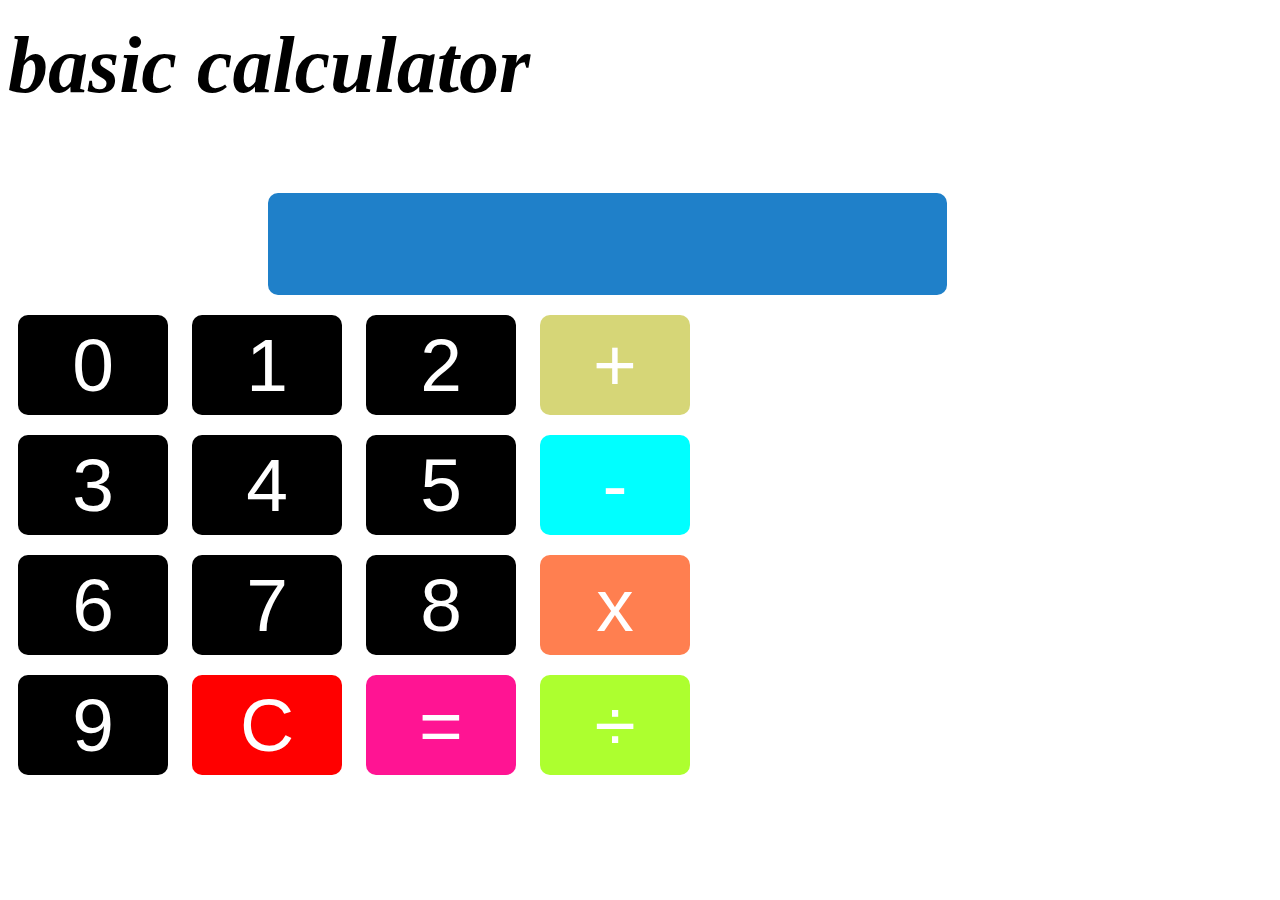
<file: calculator-project/index.htm>
<!DOCTYPE html>
<html lang="en">
<head>
    <meta charset="UTF-8">
    <meta name="viewport" content="width=device-width, initial-scale=1.0">
    <link rel="stylesheet"  href="mystyle.css">
    <title>calculator</title>
</head>
<body>
    <h1>basic calculator</h1>
    <br/>
    <from id = "myform" Name = "calc">
    <input name="display" style='width: 675px;height: 100px;background-color: #1f80c9;'><br/>
    <input type="button" value="0" OnClick="calc.display.value+='0'">
    <input type="button" value="1" OnClick="calc.display.value+='1'">
    <input type="button" value="2" OnClick="calc.display.value+='2'">
    <input type="button" value="+" OnClick="calc.display.value+='+'" style="background-color: #cc5c;"><br/>
    <input type="button" value="3" OnClick="calc.display.value+='3'">
    <input type="button" value="4" OnClick="calc.display.value+='4'">
    <input type="button" value="5" OnClick="calc.display.value+='5'">
    <input type="button" value="-" OnClick="calc.display.value+='-'" style="background-color: aqua;"><br/>
    <input type="button" value="6" OnClick="calc.display.value+='6'">
    <input type="button" value="7" OnClick="calc.display.value+='7'">
    <input type="button" value="8" OnClick="calc.display.value+='8'">
    <input type="button" value="x" OnClick="calc.display.value+='*'" style="background-color: coral;"><br/>
    <input type="button" value="9" OnClick="calc.display.value+='9'">
    <input type="button" value="C" OnClick="calc.display.value=''" style="background-color: red;">
    <input type="button" value="=" OnClick="calc.display.value=eval(calc.display.value)" style="background-color: deeppink;">
    <input type="button" value='&#247;'OnClick="calc.display.value+='/'" style="background-color: greenyellow;">
    </from>   
</body>
</html>
</file>
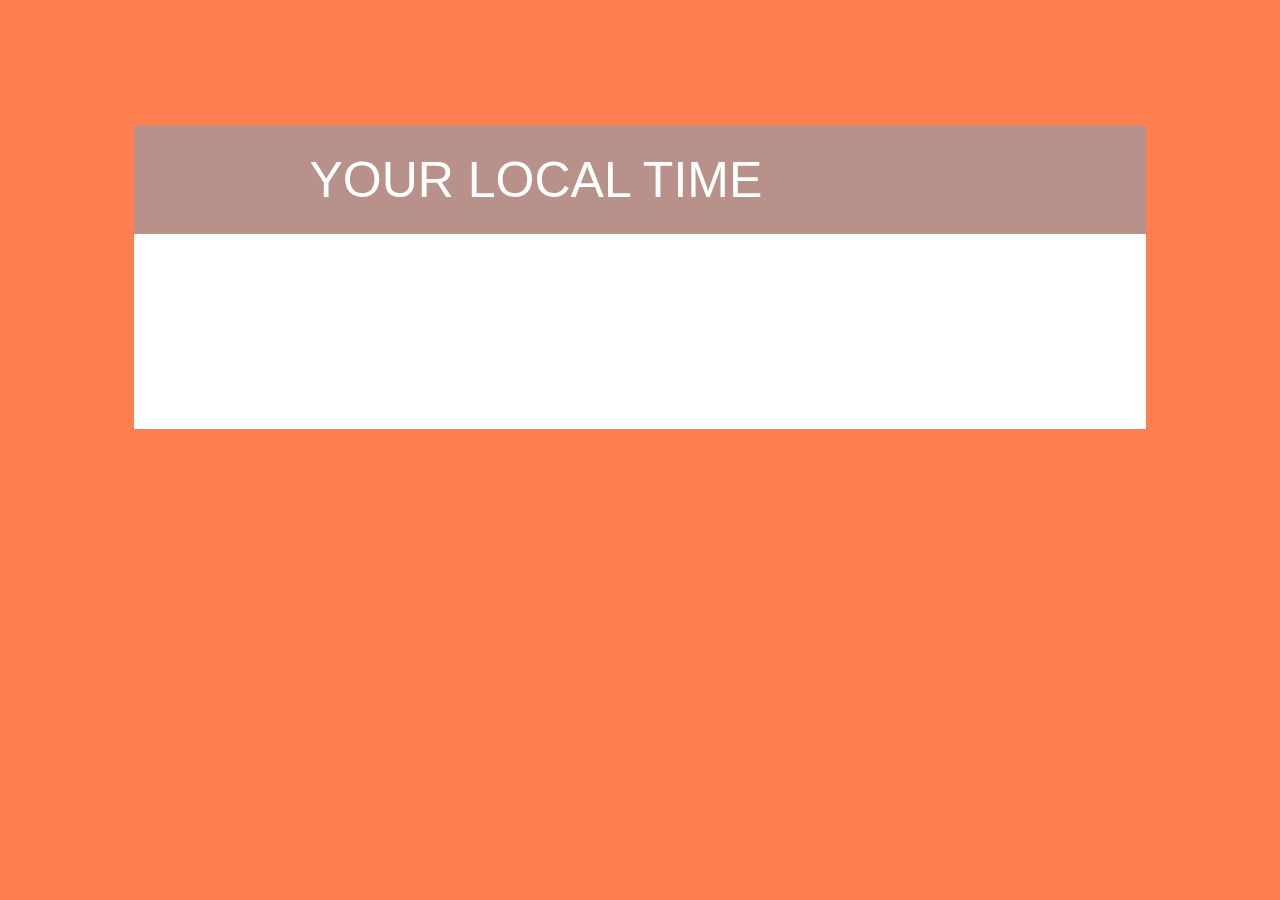
<file: digital-clock/index.htm>
<!DOCTYPE html>
<html lang="en">
<head>
    <meta charset="UTF-8">
    <meta name="description" content="Digital Clock created with JavaScript" />
    <meta name="viewport" content="width=device-width, initial-scale=1.0">
    <title>your local time</title>
    <link rel="stylesheet"  href="clock.css">
</head>
<body>
    <div id="banner"><span>your local time</span></div>
    <div id="clock"></div>
    <script src="clock.js"></script>
</body>
</html>
</file>
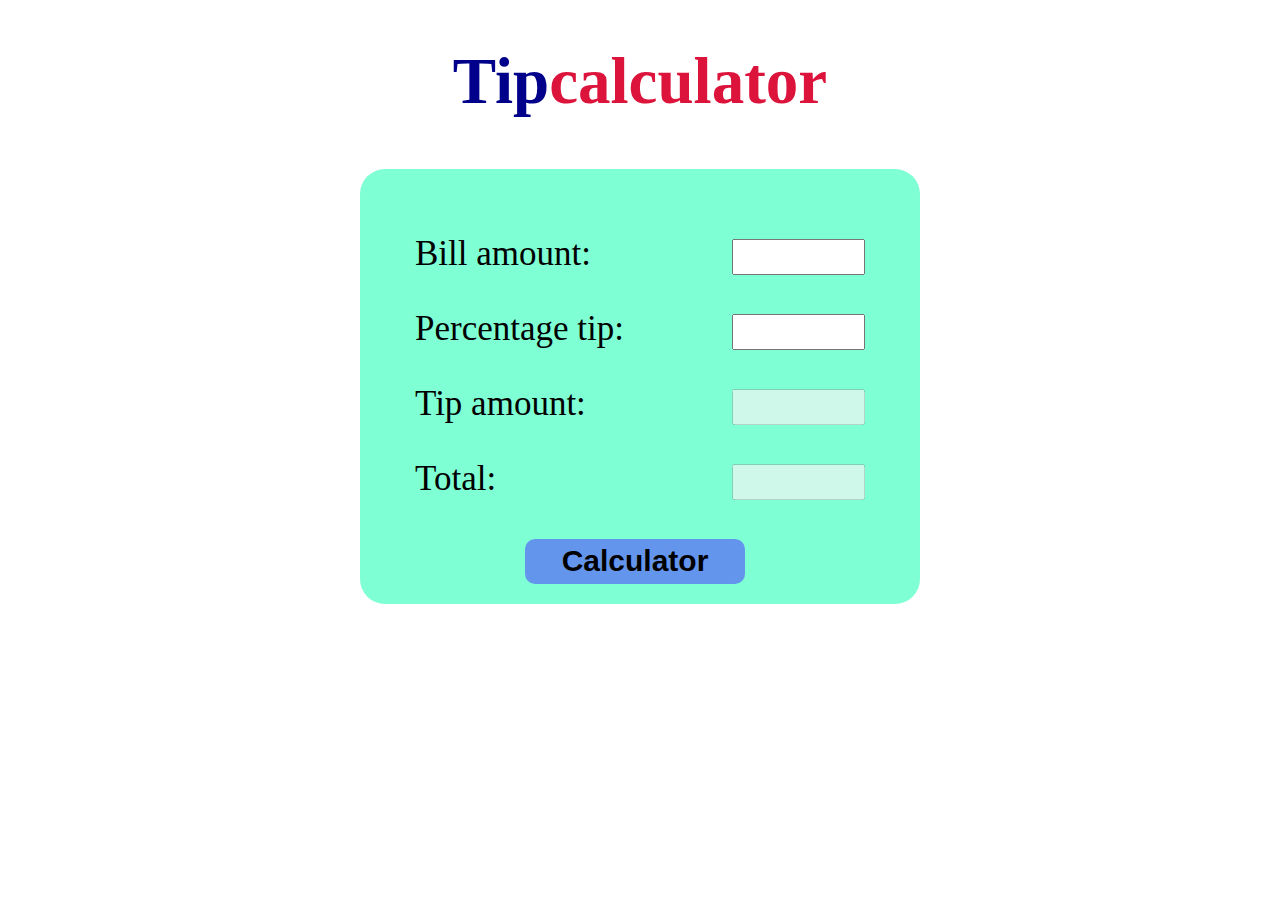
<file: tip-calculator/index.htm>
<!DOCTYPE html>
<html lang="en">
<head>
    <meta charset="UTF-8">
    <meta name="viewport" content="width=device-width, initial-scale=1.0">
    <meta name="description" content="percentage calculator , initial-scale=1">

    <title>Tip Calculator</title>
    <link rel="stylesheet" href="mystyle.css">
    <script src="https://ajax.googleapis.com/ajax/libs/jquery/3.5.1/jquery.min.js"></script>
</head>
<body>
    <h1> <span id="perc">Tip</span>calculator</h1>
    <form id="calculator">
        <p>Bill amount: <input id="amount"></p>
        <p>Percentage tip: <input id="percentage"></p>
        <p>Tip amount: <input id="tip" disabled="disabled"></p>
        <p>Total: <input id="total" disabled="disabled"></p>
        <p><input type="submit" value="Calculator" id="addup"></p>
    </form>

    <script src="myscript.js"></script>
    
</body>
</html>
</file>
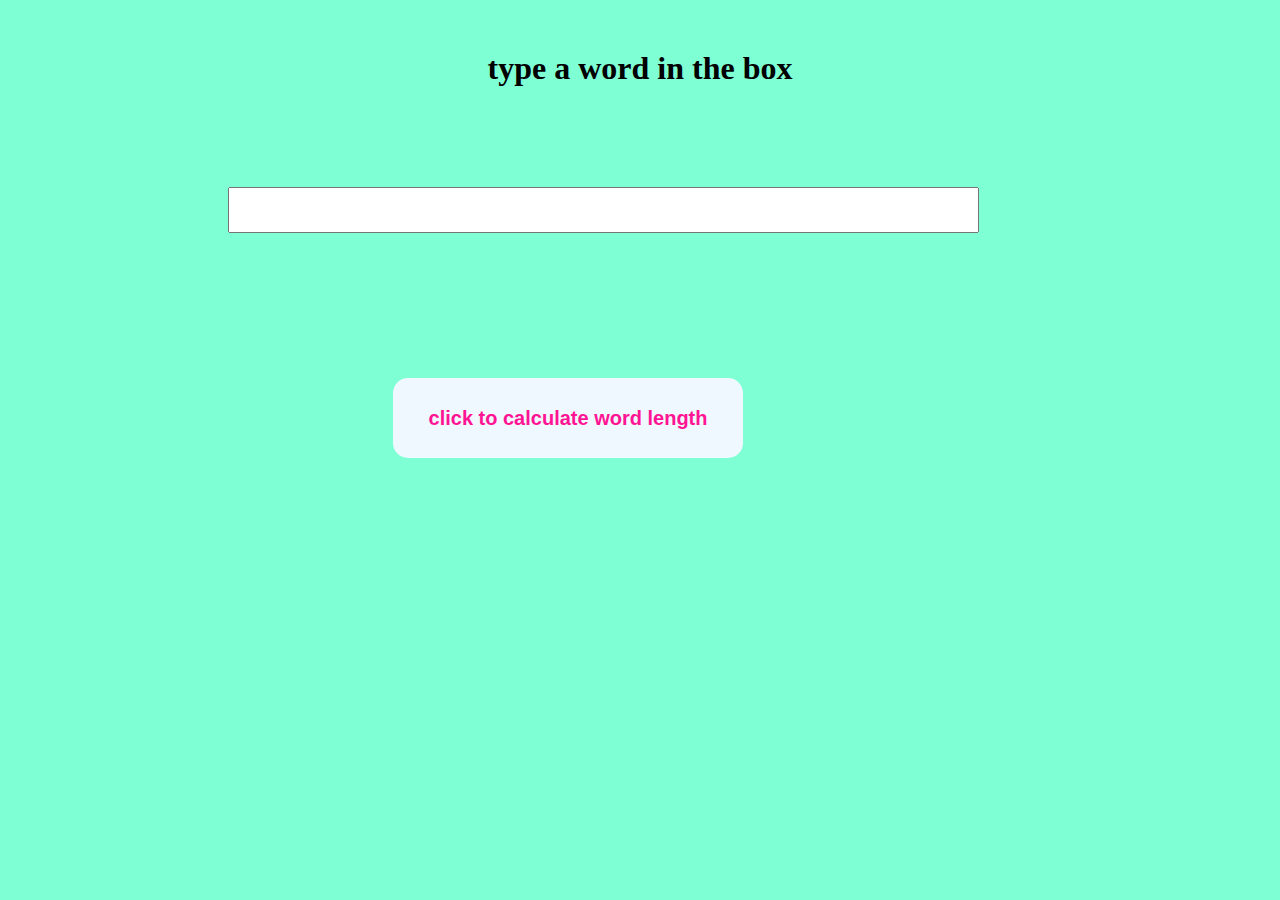
<file: word-length-calculator/index.htm>
<!DOCTYPE html>
<html lang="en">
<head>
    <meta charset="UTF-8">
    <meta name="viewport" content="width=device-width, initial-scale=1.0">
    <meta name="description" content="word length calculator">
    <title>word length calculator</title>

    <link rel="stylesheet" type="text/css" href="mystyle.css">

</head>
<body>
        <h1> type a word in the box </h1>
        <input type="str" value="" type="text">
        <div id="output"></div>
         <button id="btn"><h2>click to calculate word length</h2></button>

   <script src="myscript.js"></script>  

</body>
</html>
</file>
<file: calculator-project/mystyle.css>
input{
    width: 150px;
    height: 100px;
    font-size: 75px;
    border-radius: 10px;
    margin: 10px;
    background-color: #000;
    color: #fff;
    border-style: none;
}

 #myform{ 
    margin-left:225px;
    margin-top:20px;
    margin-left: 250px;
} 
h1{
    font-size:80px;
    font-style: italic;
    margin-right:150px;
    margin-top:20px;
}
</file>
<file: digital-clock/clock.css>
body{
    background-color: coral;
}
#clock{
    color: black;
    font-size: 195px;
    background-color: white;
    padding: 0.5em 0em;
    width: 80%;
    margin: 0px auto;
    font-family: Arial, Helvetica, sans-serif;
    text-align: center;
}
#banner{
    color: #fefefe;
    font-size: 50px;
    text-align: center;
    background-color: #b8918a;
    padding: 0.5em 0em;
    width: 80%;
    margin: 10% auto 0%;
    font-family: Arial, Helvetica, sans-serif;
    text-align: left;
    text-transform: uppercase;
}
span{
    margin-left: 175px;
}
</file>
<file: tip-calculator/mystyle.css>
#calculator{
    background-color: aquamarine;
    width: 450px;
    height: 350px;
    color: black;
    padding: 55px;
    padding-top: 30px;
    border-style: none;
    border-radius: 25px;
    margin: auto;
    margin-top: 50px;
}

input {

    float: right;
    clear: both;
    width: 125px;
    height: 30px;
    margin-top: 5px;
    text-align: center;
    font-weight: bold;
}

p{
    font-size: 35px;
}
#addup{
    background-color: cornflowerblue;
    border-style: none;
    border-radius: 10px;
    width: 220px;
    height: 45px;
    color: black;
    font-size: 30px;
    margin-right: 120px;
}
h1{
    font-size: 65px;
    text-align: center;
    color: crimson;
}
#perc{
    color: darkblue;
}
</file>
<file: word-length-calculator/mystyle.css>
body{
    background-color: aquamarine;
}

input{

    margin-top: 100px;
    margin-left: 220px;
    width: 350px;
    height: 40px;
    display: block;
    padding-left: 395px;
}

#output{
    
    margin-top: 45px;
    width: 100px;
    background-color: antiquewhite;
    margin-left: 400px;
}

#btn{
    width: 350px;
    height: 80px;
    color: deeppink;
    background-color: aliceblue;
    border-style: none;
    border-radius: 15px;
    margin-top: 100px;
    margin-left: 385px;
}

h1{
    text-align: center;
    color: black;
    margin-top: 50px;
}
</file>
